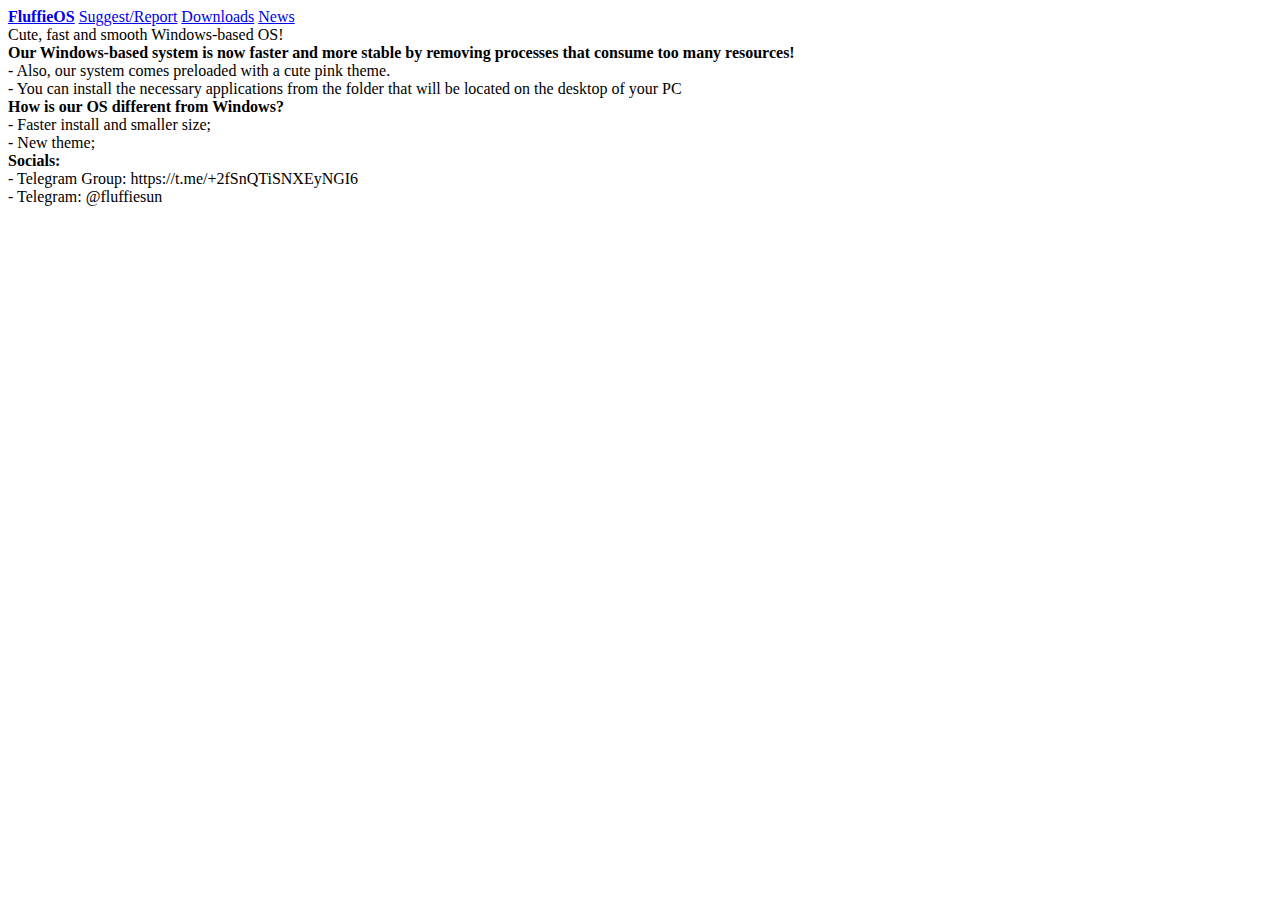
<file: index.html>
<!DOCTYPE html>
<html lang="en">
<head> 
    <meta charset="UTF-8">
    <meta http-equiv="X-UA-Compatible" content="IE=edge">
    <meta name="viewport" content="width=device-width, initial-scale=1.0">
    <link rel="stylesheet" type="text/css" href="https://drive.google.com/uc?export=download&id=1xcm7o5xI6gCS9BVeNAAmzpuU7OIZZ3s8" />
    <link rel="stylesheet" href="https://cdnjs.cloudflare.com/ajax/libs/font-awesome/4.7.0/css/font-awesome.min.css">
    <title>Home - FluffieOS</title>
</head>
<body>
    <div class="topnav">
        <b><c><a href="/">FluffieOS</a></c></b>
        <a href="mailto:fluffieos.official@gmail.com">Suggest/Report</a>
        <a href="/downloads.html">Downloads</a>

        <a href="/news.html">News</a>

        <div class="header">
            Cute, fast and smooth Windows-based OS!
        </div>
    </div>

    <div class="main_column">
        <div class="main_card">
            <b><div class="main_text_big">Our Windows-based system is now faster and more stable by removing processes that consume too many resources!</div></b>
            <div class="main_text_normal_second">- Also, our system comes preloaded with a cute pink theme.</div>
            <div class="main_text_normal_second">- You can install the necessary applications from the folder that will be located on the desktop of your PC</div>
        </div>

        <div class="main_test"></div>

        <div class="main_card">
            <b><div class="main_text_big">How is our OS different from Windows?</div></b>
            <div class="main_text_normal_second">- Faster install and smaller size;</div>
            <div class="main_text_normal_second">- New theme;</div>
        </div>

        <div class="main_test"></div>
    
        <div class="main_card">
            <b><div class="main_text_big">Socials:</div></b>
            <div class="main_text_normal_second">- Telegram Group: https://t.me/+2fSnQTiSNXEyNGI6</div>
            <div class="main_text_normal_second">- Telegram: @fluffiesun</div>
        </div>
    </div>
</body>
</html>
</file>
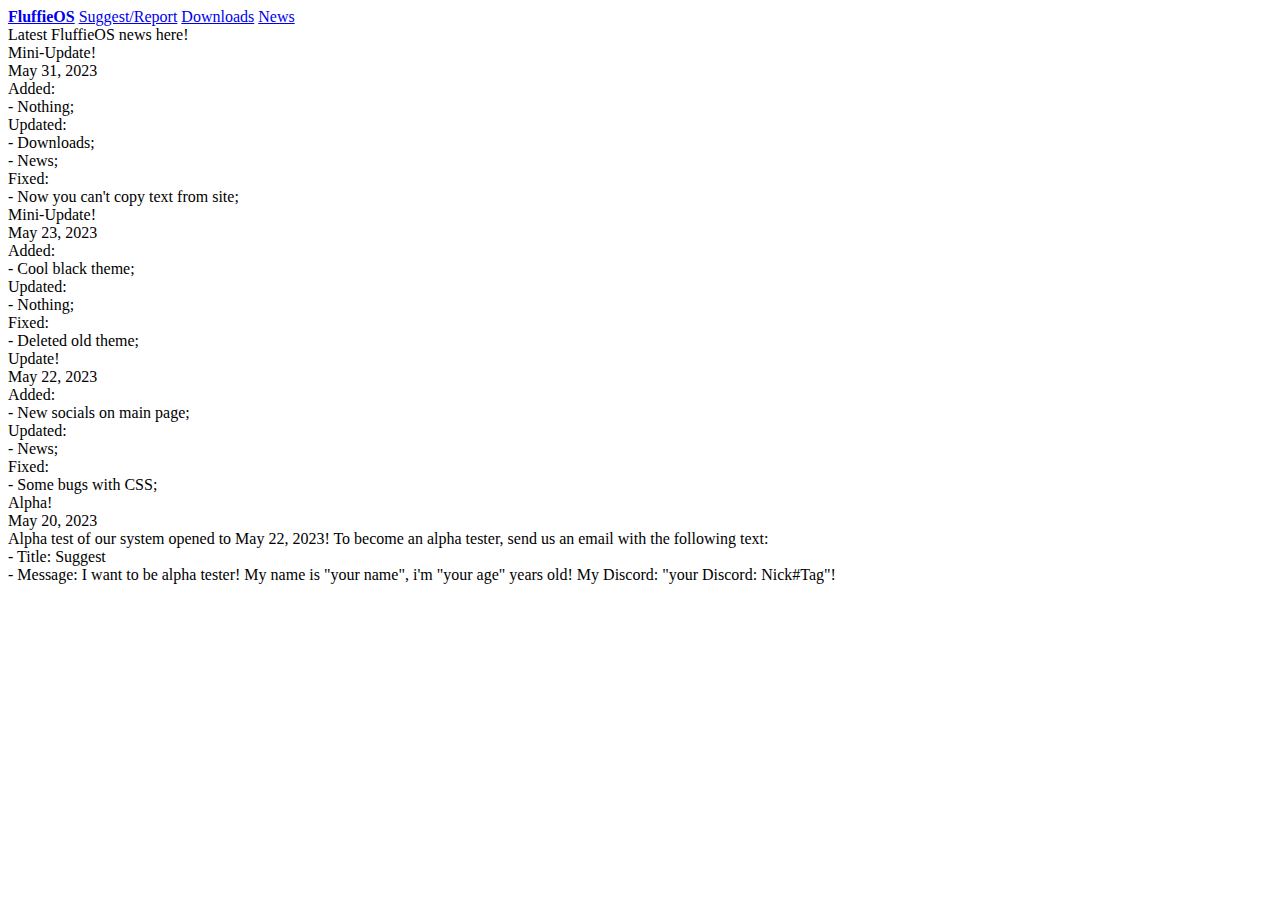
<file: news.html>
<!DOCTYPE html>
<html lang="en">
<head>
    <meta charset="UTF-8">
    <meta http-equiv="X-UA-Compatible" content="IE=edge">
    <meta name="viewport" content="width=device-width, initial-scale=1.0">
    <link rel="stylesheet" type="text/css" href="https://drive.google.com/uc?export=download&id=1xcm7o5xI6gCS9BVeNAAmzpuU7OIZZ3s8" />
    <title>News - FluffieOS</title>
</head>
<body>
    <div class="topnav">
        <b><c><a href="/">FluffieOS</a></c></b>
        <a href="mailto:fluffieos.official@gmail.com">Suggest/Report</a>
        <a href="/downloads.html">Downloads</a>

        <a href="/news.html">News</a>

        <div class="header">
            Latest FluffieOS news here!
        </div>
    </div>

    <div class="news_column">
        <div class="news_card">
            <div class="news_text_big">Mini-Update!</div>
            <div class="news_text_small">May 31, 2023</div>

            <div class="news_text_normal">Added:</div>
            <div class="news_text_normal_second">- Nothing;</div>

            <div class="news_text_normal">Updated:</div>
            <div class="news_text_normal_second">- Downloads;</div>
            <div class="news_text_normal_second">- News;</div>

            <div class="news_text_normal">Fixed:</div>
            <div class="news_text_normal_second">- Now you can't copy text from site;</div>
        </div>

        <div class="news_test"></div>

        <div class="news_card">
            <div class="news_text_big">Mini-Update!</div>
            <div class="news_text_small">May 23, 2023</div>

            <div class="news_text_normal">Added:</div>
            <div class="news_text_normal_second">- Cool black theme;</div>

            <div class="news_text_normal">Updated:</div>
            <div class="news_text_normal_second">- Nothing;</div>

            <div class="news_text_normal">Fixed:</div>
            <div class="news_text_normal_second">- Deleted old theme;</div>
        </div>

        <div class="news_test"></div>

        <div class="news_card">
            <div class="news_text_big">Update!</div>
            <div class="news_text_small">May 22, 2023</div>

            <div class="news_text_normal">Added:</div>
            <div class="news_text_normal_second">- New socials on main page;</div>

            <div class="news_text_normal">Updated:</div>
            <div class="news_text_normal_second">- News;</div>

            <div class="news_text_normal">Fixed:</div>
            <div class="news_text_normal_second">- Some bugs with CSS;</div>
        </div>

        <div class="news_test"></div>

        <div class="news_card">
            <div class="news_text_big">Alpha!</div>
            <div class="news_text_small">May 20, 2023</div>
            <div class="news_text_normal">Alpha test of our system opened to May 22, 2023! To become an alpha tester, send us an email with the following text:</div>
            <div class="news_text_normal_second">- Title: Suggest</div>
            <div class="news_text_normal_second">- Message: I want to be alpha tester! My name is "your name", i'm "your age" years old! My Discord: "your Discord: Nick#Tag"!</div>
        </div>
    </div>
</body>
</html>
</file>
